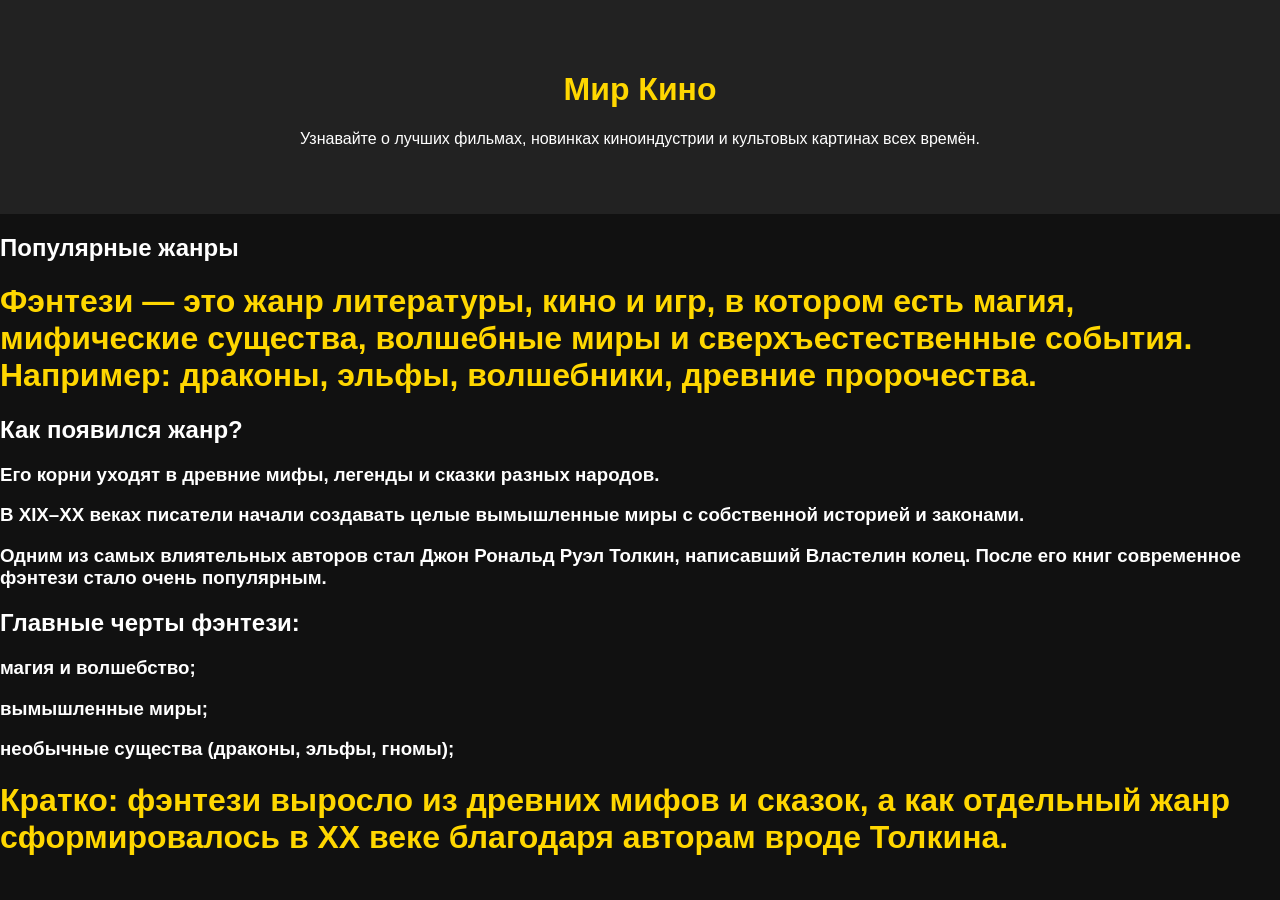
<file: index.html>
<!DOCTYPE html>
<html lang="en">
<head>
    <meta charset="UTF-8">
    <meta name="viewport" content="width=device-width, initial-scale=1.0">
    <title>мир кино </title>
    <link rel="stylesheet" href="style.css">
</head>
<body>
    <header id="home">
        <h1>Мир Кино</h1>
        <p>
            Узнавайте о лучших фильмах, новинках киноиндустрии
            и культовых картинах всех времён.
        </p>
    </header>    
    <h2 class="section-title">Популярные жанры</h2>
    <h1>Фэнтези — это жанр литературы, кино и игр, в котором есть магия, мифические существа, волшебные миры и сверхъестественные события. Например: драконы, эльфы, волшебники, древние пророчества.</h1>
    <h2>Как появился жанр?</h2>
    <h3>Его корни уходят в древние мифы, легенды и сказки разных народов.</h3>
    <h3>В XIX–XX веках писатели начали создавать целые вымышленные миры с собственной историей и законами.</h3>
    <h3>Одним из самых влиятельных авторов стал Джон Рональд Руэл Толкин, написавший Властелин колец. После его книг современное фэнтези стало очень популярным.</h3>
    <h2>Главные черты фэнтези:</h2>
    <h3>магия и волшебство;</h3>
    <h3>вымышленные миры;</h3>
    <h3>необычные существа (драконы, эльфы, гномы);</h3>
    <h1>Кратко: фэнтези выросло из древних мифов и сказок, а как отдельный жанр сформировалось в XX веке благодаря авторам вроде Толкина.</h1>
</body>
</html>
</file>
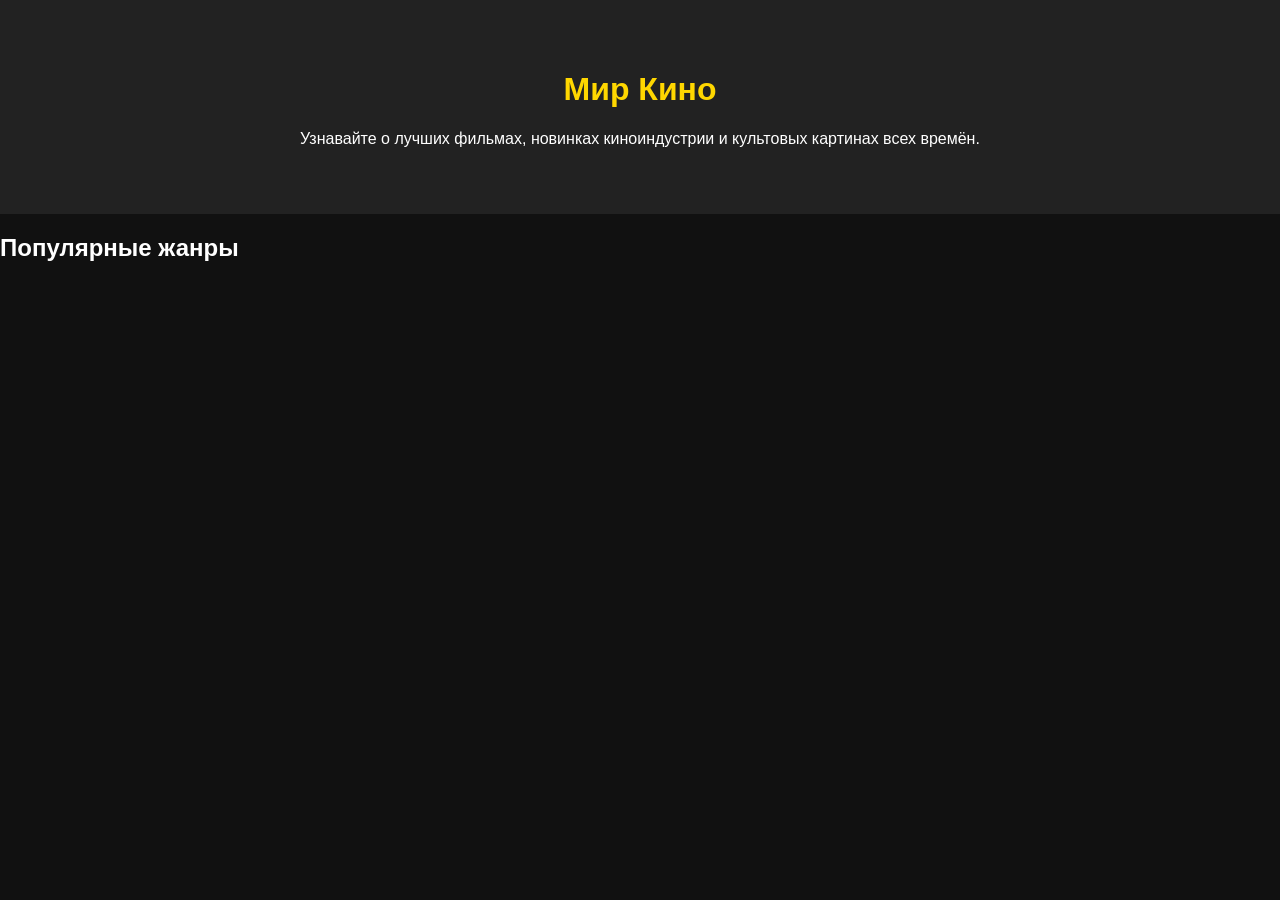
<file: lalallala/index.html>
<!DOCTYPE html>
<html lang="en">
<head>
    <meta charset="UTF-8">
    <meta name="viewport" content="width=device-width, initial-scale=1.0">
    <title>мир кино </title>
    <link rel="stylesheet" href="style.css">
</head>
<body>
    <header id="home">
        <h1>Мир Кино</h1>
        <p>
            Узнавайте о лучших фильмах, новинках киноиндустрии
            и культовых картинах всех времён.
        </p>
    </header>    
    <h2 class="section-title">Популярные жанры</h2>
</body>
</html>
</file>
<file: style.css>
body {
    margin: 0;
    font-family: Arial, sans-serif;
    background: #111;
    color: white;
}

header {
    background: #222;
    text-align: center;
    padding: 50px;
}

h1 {
    color: gold;
}

.movie-card {
    background: #1e1e1e;
    margin: 20px;
    padding: 15px;
    border-radius: 10px;
}

button {
    background: gold;
    border: none;
    padding: 10px 15px;
    cursor: pointer;
}
</file>
<file: lalallala/style.css>
body {
    margin: 0;
    font-family: Arial, sans-serif;
    background: #111;
    color: white;
}

header {
    background: #222;
    text-align: center;
    padding: 50px;
}

h1 {
    color: gold;
}

.movie-card {
    background: #1e1e1e;
    margin: 20px;
    padding: 15px;
    border-radius: 10px;
}

button {
    background: gold;
    border: none;
    padding: 10px 15px;
    cursor: pointer;
}
</file>
